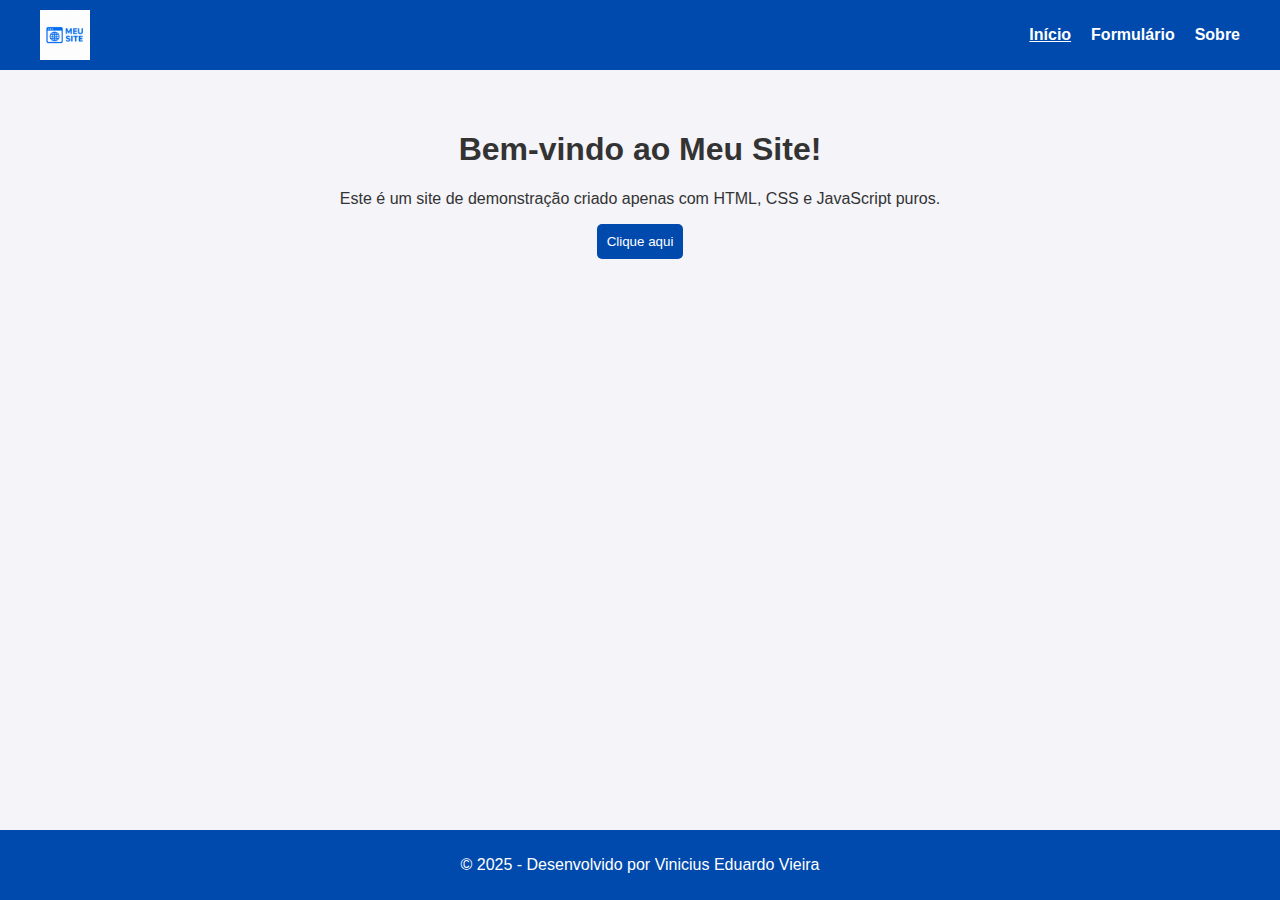
<file: index.html>
<!DOCTYPE html>
<html lang="pt-BR">
<head>
  <meta charset="UTF-8">
  <title>Meu Site - Página Inicial</title>
  <link rel="stylesheet" href="estilos/style.css">
  <script src="scripts/script.js" defer></script>
</head>
<body>
  <header>
    <img src="imagens/logo.png" alt="Logo do site" class="logo">
    <nav>
      <ul class="menu">
        <li><a href="index.html" class="ativo">Início</a></li>
        <li><a href="form.html">Formulário</a></li>
        <li><a href="about.html">Sobre</a></li>
      </ul>
    </nav>
  </header>

  <main>
    <h1>Bem-vindo ao Meu Site!</h1>
    <p>Este é um site de demonstração criado apenas com HTML, CSS e JavaScript puros.</p>
    <button onclick="mostrarMensagem()">Clique aqui</button>
    <p id="mensagem"></p>
  </main>

  <footer>
    <p>&copy; 2025 - Desenvolvido por Vinicius Eduardo Vieira</p>
  </footer>
</body>
</html>
</file>
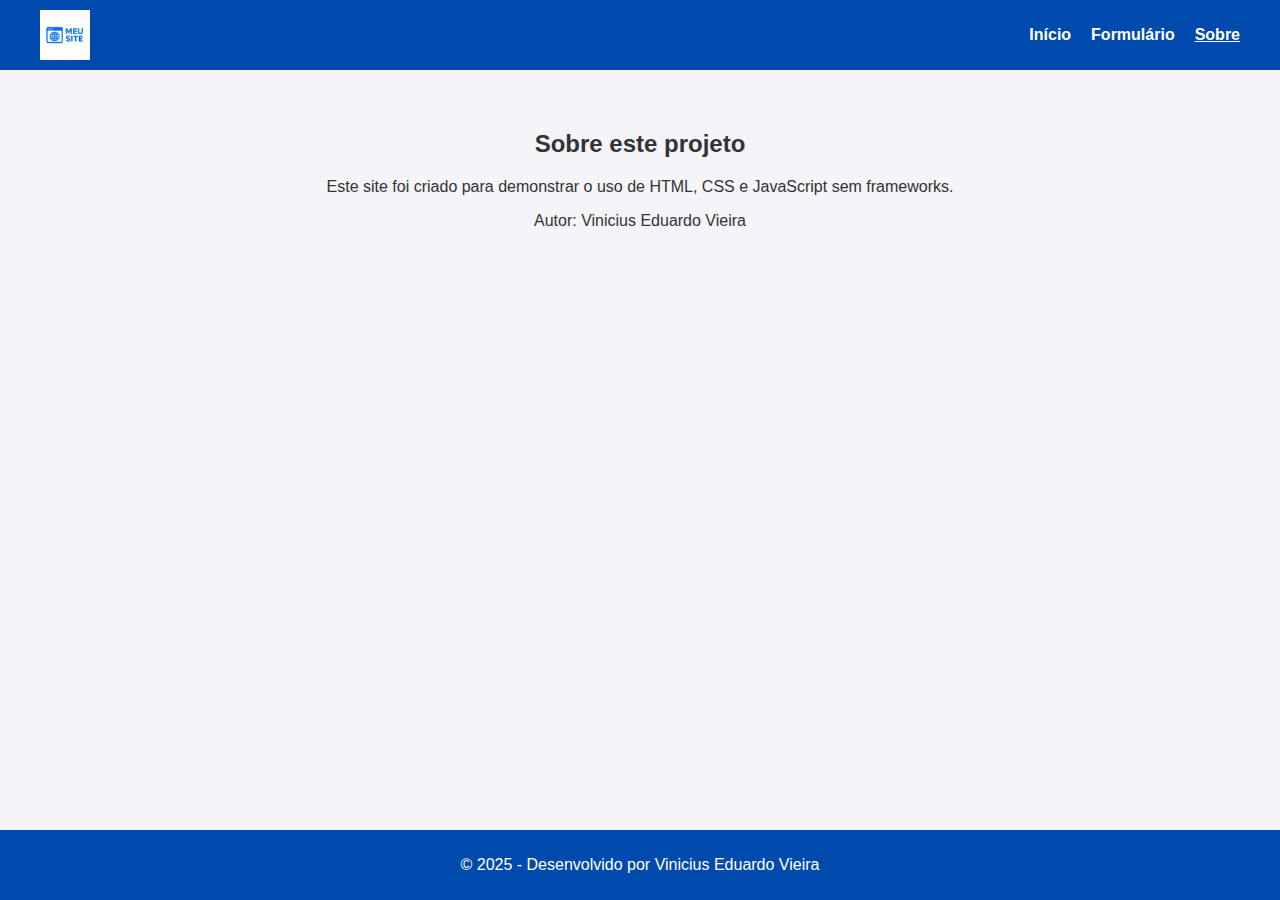
<file: about.html>
<!DOCTYPE html>
<html lang="pt-BR">
<head>
  <meta charset="UTF-8">
  <title>Sobre o Site</title>
  <link rel="stylesheet" href="estilos/style.css">
  <script src="scripts/script.js" defer></script>
</head>
<body>
  <header>
    <img src="imagens/logo.png" alt="Logo do site" class="logo">
    <nav>
      <ul class="menu">
        <li><a href="index.html">Início</a></li>
        <li><a href="form.html">Formulário</a></li>
        <li><a href="about.html" class="ativo">Sobre</a></li>
      </ul>
    </nav>
  </header>

  <main>
    <h2>Sobre este projeto</h2>
    <p>Este site foi criado para demonstrar o uso de HTML, CSS e JavaScript sem frameworks.</p>
    <p>Autor: Vinicius Eduardo Vieira</p>
  </main>

  <footer>
    <p>&copy; 2025 - Desenvolvido por Vinicius Eduardo Vieira</p>
  </footer>
</body>
</html>
</file>
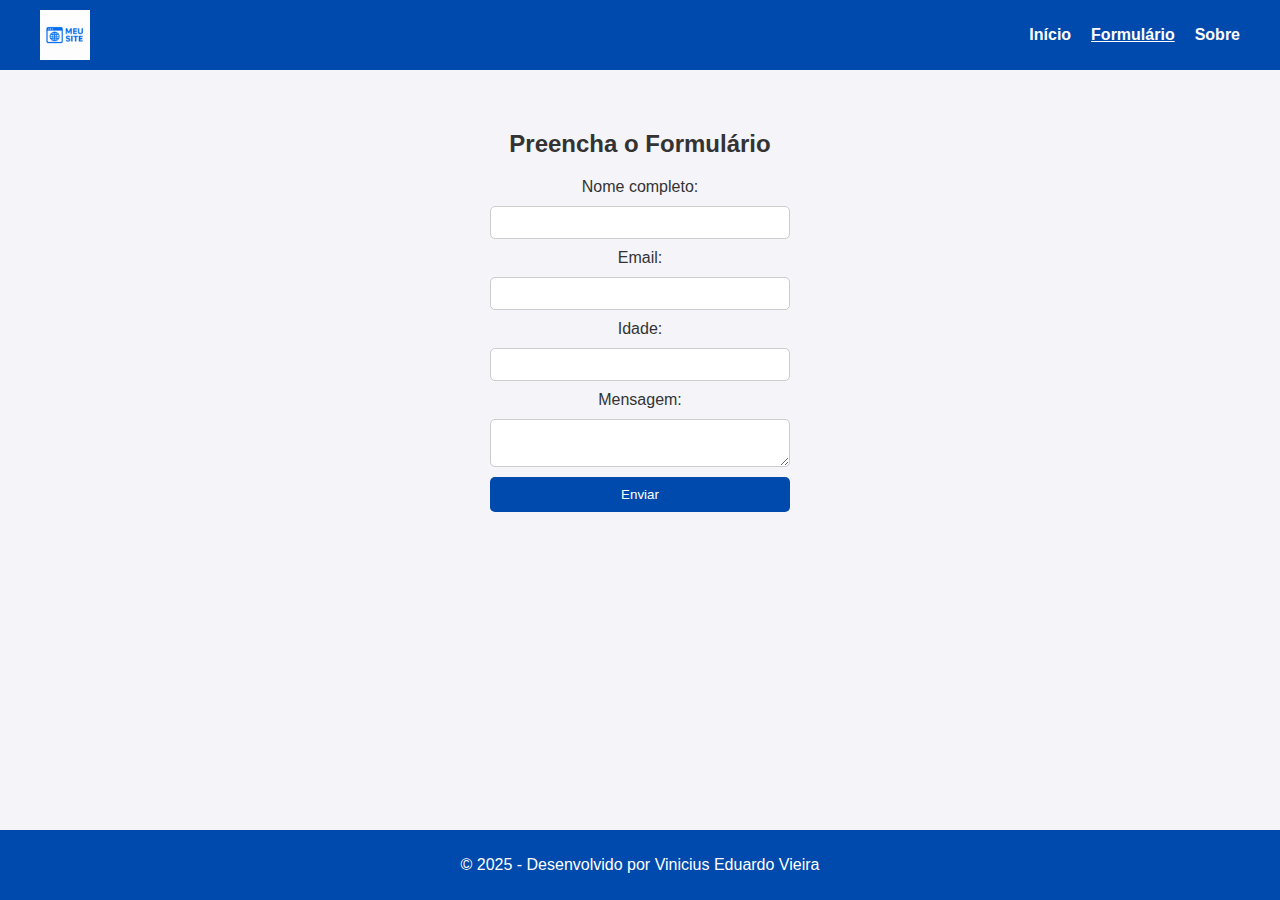
<file: form.html>
<!DOCTYPE html>
<html lang="pt-BR">
<head>
  <meta charset="UTF-8">
  <title>Formulário</title>
  <link rel="stylesheet" href="estilos/style.css">
  <script src="scripts/script.js" defer></script>
</head>
<body>
  <header>
    <img src="imagens/logo.png" alt="Logo do site" class="logo">
    <nav>
      <ul class="menu">
        <li><a href="index.html">Início</a></li>
        <li><a href="form.html" class="ativo">Formulário</a></li>
        <li><a href="about.html">Sobre</a></li>
      </ul>
    </nav>
  </header>

  <main>
    <h2>Preencha o Formulário</h2>
    <form id="meuFormulario" action="formAction.html" method="get" onsubmit="return validarFormulario()">
      <label>Nome completo:</label>
      <input type="text" id="nome" name="nome" required>

      <label>Email:</label>
      <input type="email" id="email" name="email" required>

      <label>Idade:</label>
      <input type="number" id="idade" name="idade" min="10" max="100" required>

      <label>Mensagem:</label>
      <textarea id="mensagem" name="mensagem" required></textarea>

      <button type="submit">Enviar</button>
    </form>
  </main>

  <footer>
    <p>&copy; 2025 - Desenvolvido por Vinicius Eduardo Vieira</p>
  </footer>
</body>
</html>
</file>
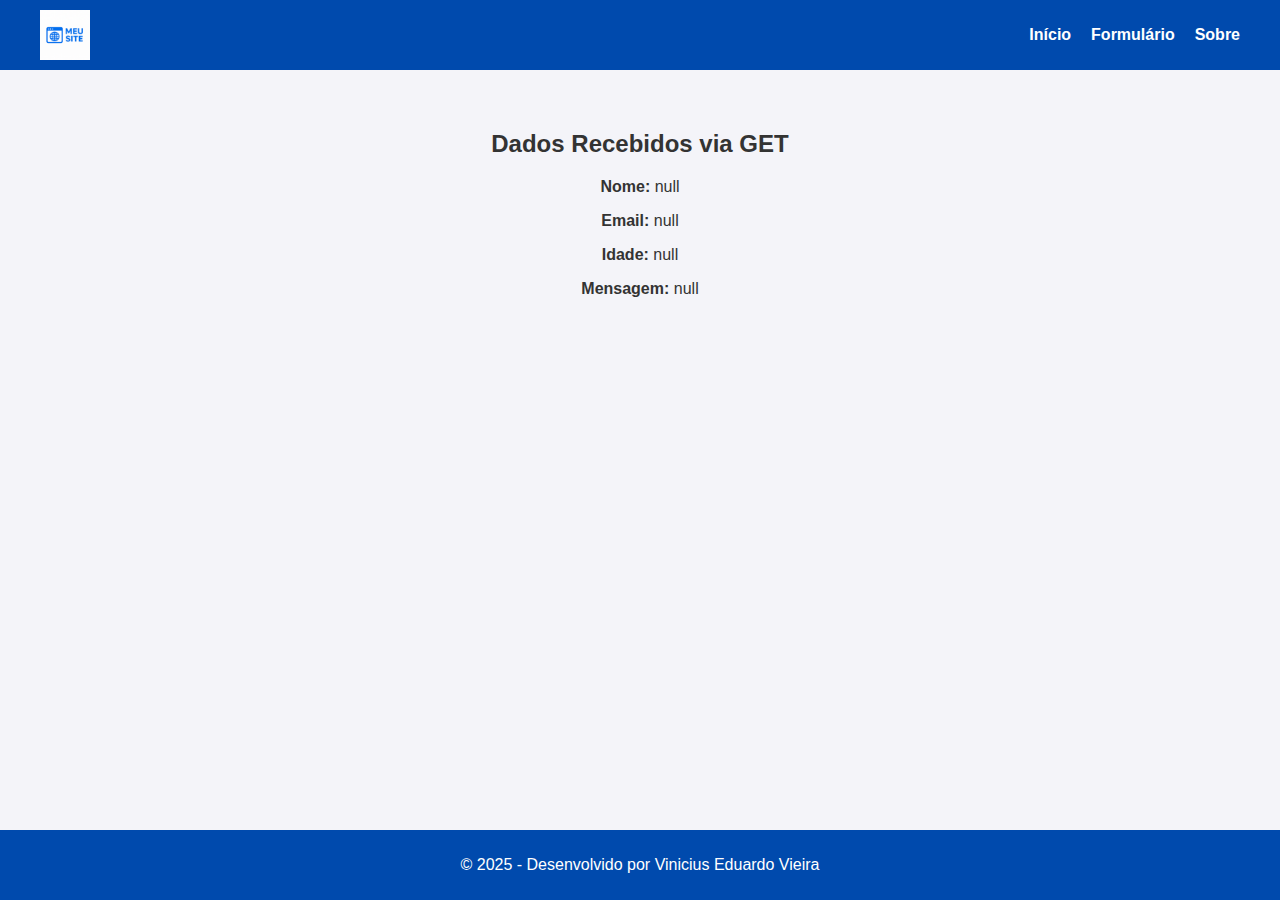
<file: formAction.html>
<!DOCTYPE html>
<html lang="pt-BR">
<head>
  <meta charset="UTF-8">
  <title>Dados Recebidos</title>
  <link rel="stylesheet" href="estilos/style.css">
  <script src="scripts/script.js" defer></script>
</head>
<body>
  <header>
    <img src="imagens/logo.png" alt="Logo do site" class="logo">
    <nav>
      <ul class="menu">
        <li><a href="index.html">Início</a></li>
        <li><a href="form.html">Formulário</a></li>
        <li><a href="about.html">Sobre</a></li>
      </ul>
    </nav>
  </header>

  <main>
    <h2>Dados Recebidos via GET</h2>
    <div id="dados"></div>
  </main>

  <footer>
    <p>&copy; 2025 - Desenvolvido por Vinicius Eduardo Vieira</p>
  </footer>
</body>
</html>
</file>
<file: estilos/style.css>
body {
  font-family: Arial, sans-serif;
  margin: 0;
  background-color: #f4f4f9;
  color: #333;
}

header {
  background-color: #004aad;
  color: white;
  display: flex;
  align-items: center;
  justify-content: space-between;
  padding: 10px 40px;
}

.logo {
  height: 50px;
}

.menu {
  list-style: none;
  display: flex;
  gap: 20px;
}

.menu a {
  color: white;
  text-decoration: none;
  font-weight: bold;
}

.menu a:hover, .menu a.ativo {
  text-decoration: underline;
}

main {
  padding: 40px;
  text-align: center;
}

form {
  display: flex;
  flex-direction: column;
  width: 300px;
  margin: 0 auto;
  gap: 10px;
}

input, textarea {
  padding: 8px;
  border: 1px solid #ccc;
  border-radius: 5px;
}

button {
  background-color: #004aad;
  color: white;
  border: none;
  padding: 10px;
  cursor: pointer;
  border-radius: 5px;
}

button:hover {
  background-color: #00367a;
}

footer {
  text-align: center;
  background-color: #004aad;
  color: white;
  padding: 10px 0;
  position: fixed;
  bottom: 0;
  width: 100%;
}
</file>
